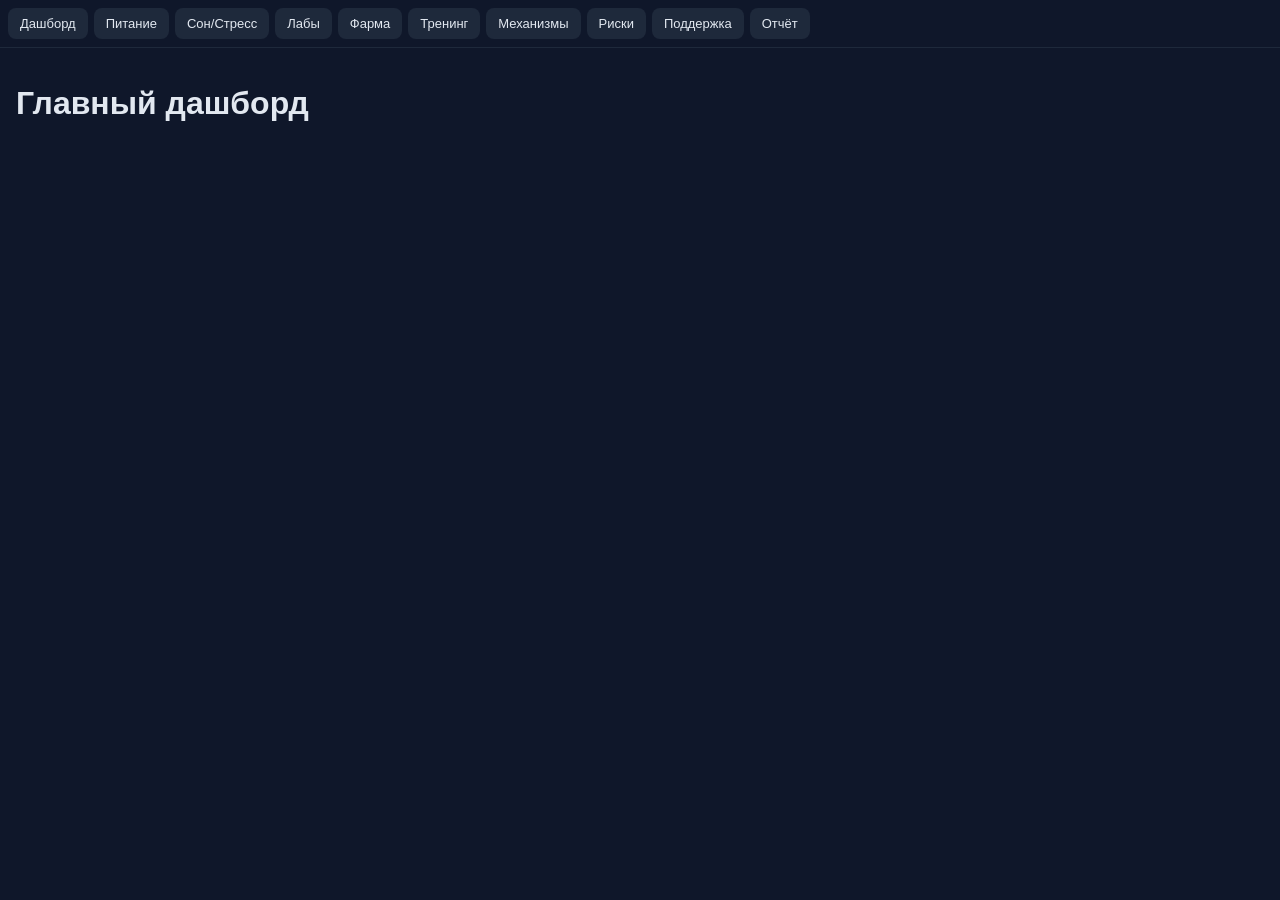
<file: frontend/index.html>
<!DOCTYPE html>
<html lang="ru">
<head>
  <meta charset="UTF-8" />
  <title>Health Engine</title>
  <meta name="viewport" content="width=device-width, initial-scale=1.0" />
  <link rel="stylesheet" href="./styles.css" />
  <script src="https://telegram.org/js/telegram-web-app.js"></script>
</head>
<body>

  <nav class="navbar">
    <button data-nav="dashboard">Дашборд</button>
    <button data-nav="nutrition">Питание</button>
    <button data-nav="sleep">Сон/Стресс</button>
    <button data-nav="labs">Лабы</button>
    <button data-nav="pharma">Фарма</button>
    <button data-nav="training">Тренинг</button>
    <button data-nav="mechanisms">Механизмы</button>
    <button data-nav="risks">Риски</button>
    <button data-nav="support">Поддержка</button>
    <button data-nav="reports">Отчёт</button>
  </nav>

  <div id="app-root"></div>

  <script src="./app.js"></script>
</body>
</html>
</file>
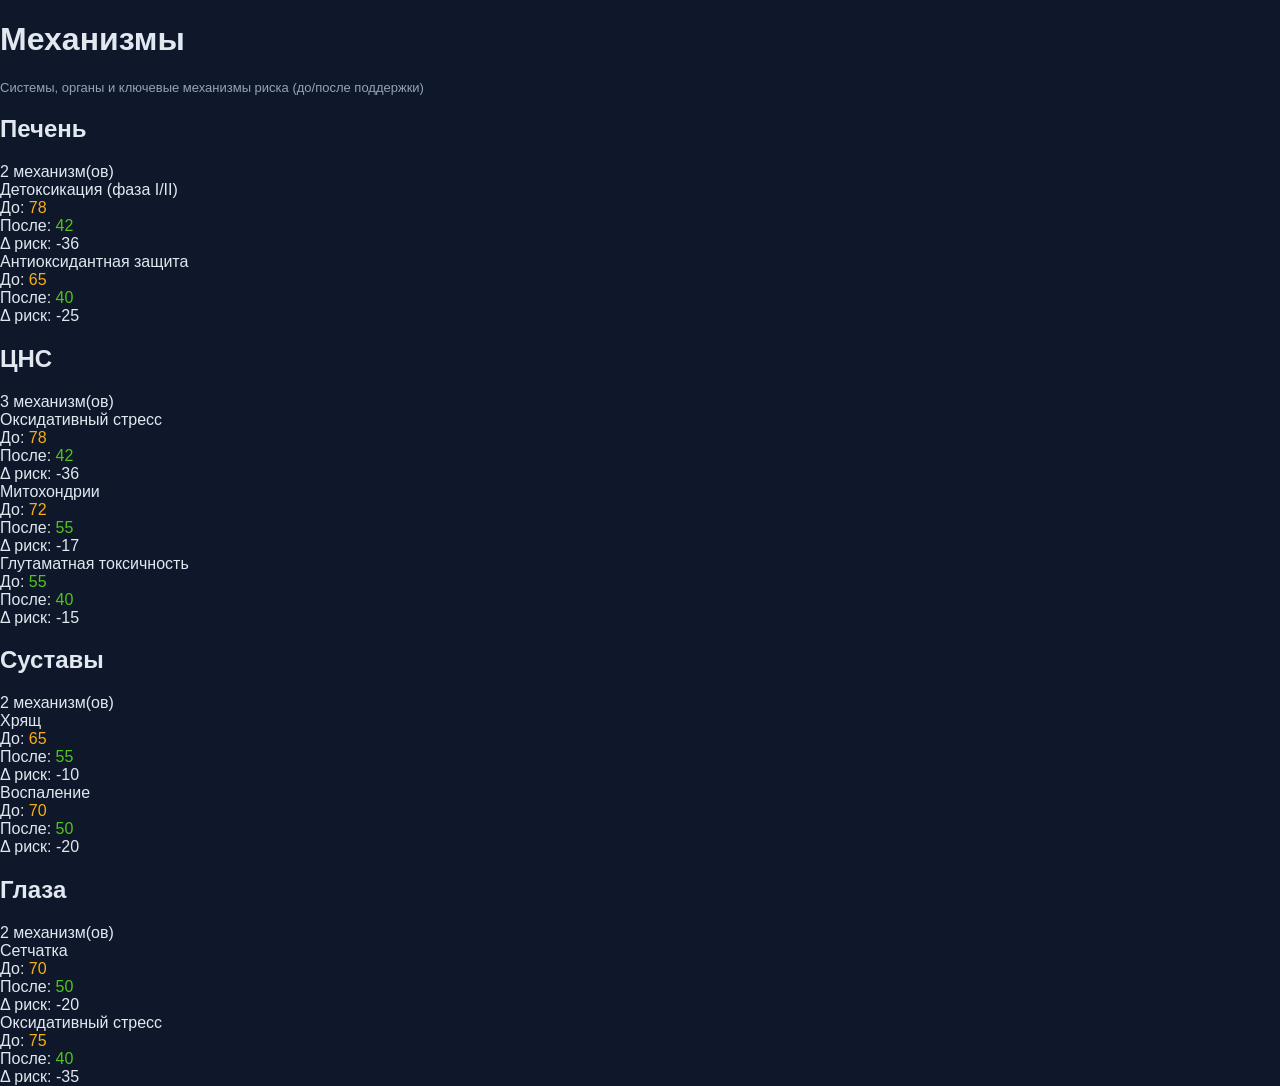
<file: frontend/screens/mechanisms.html>
<!DOCTYPE html>
<html lang="ru">
<head>
  <meta charset="UTF-8" />
  <title>Механизмы — Health Engine</title>
  <meta name="viewport" content="width=device-width, initial-scale=1.0" />
  <link rel="stylesheet" href="../styles.css" />
</head>
<body>
  <div id="app">
    <header class="page-header">
      <h1>Механизмы</h1>
      <p class="subtitle">Системы, органы и ключевые механизмы риска (до/после поддержки)</p>
    </header>

    <div id="mechanisms-root"></div>
  </div>

  <script src="./mechanisms.js"></script>
</body>
</html>
</file>
<file: frontend/styles.css>
body {
  margin: 0;
  padding: 0;
  background: #0f172a;
  color: #e2e8f0;
  font-family: -apple-system, BlinkMacSystemFont, "Segoe UI", Roboto, sans-serif;
}
.page { padding: 16px; }
.card { background: #1e293b; padding: 12px; border-radius: 10px; margin-bottom: 12px; }
.row { display: flex; justify-content: space-between; margin: 4px 0; }
.subtitle { color: #94a3b8; font-size: 13px; margin-bottom: 12px; }
.navbar { display: flex; overflow-x: auto; gap: 6px; padding: 8px; background: #0f172a; border-bottom: 1px solid #1e293b; }
.navbar button { background: #1e293b; border: none; padding: 8px 12px; border-radius: 8px; color: #e2e8f0; font-size: 13px; white-space: nowrap; }
.navbar button:hover { background: #334155; }
</file>
